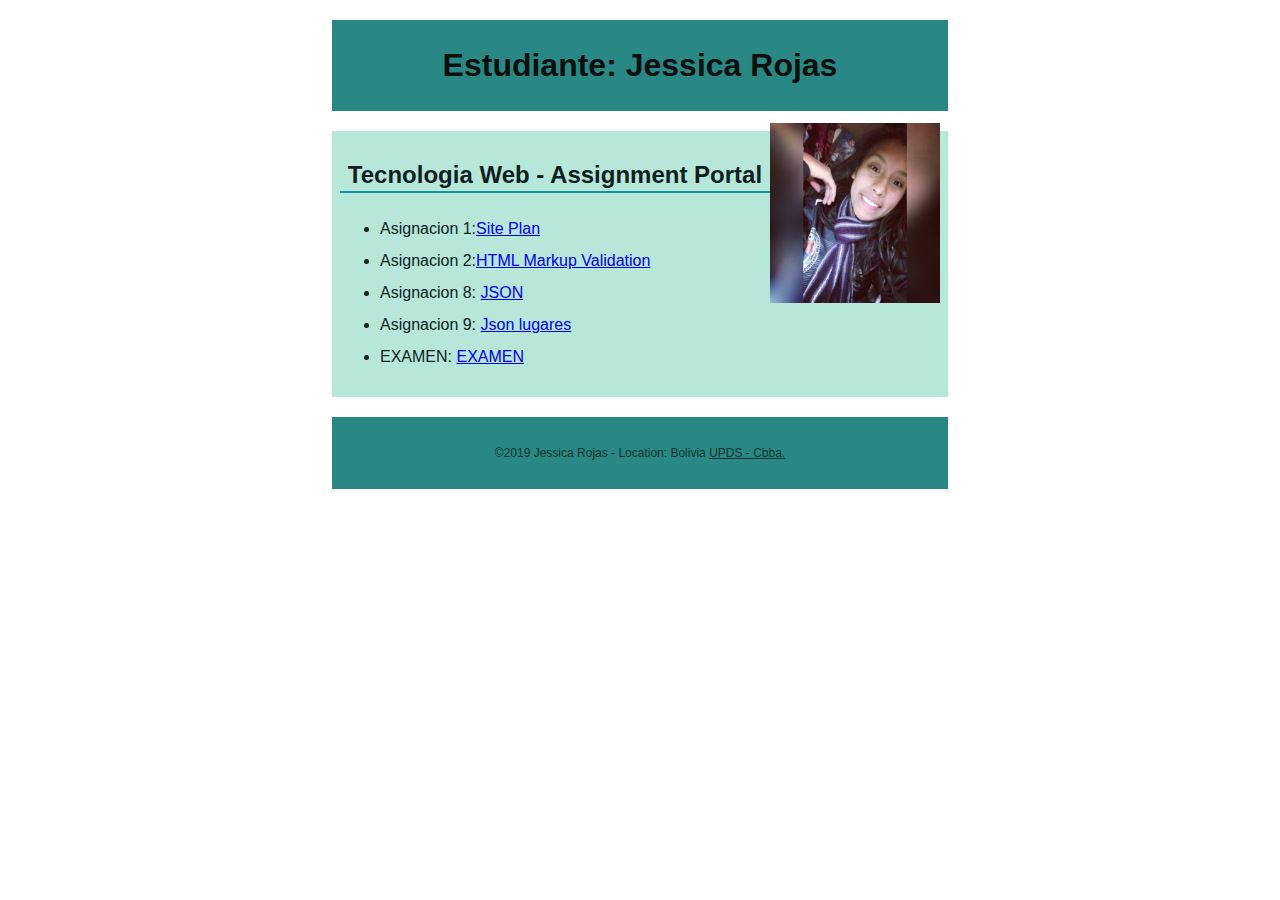
<file: index.html>
<!DOCTYPE html>
<html lang="es">
<head>
  <meta charset="utf-8">
  <meta name="viewport" content="width=device-width, initial-scale=1, maximum-scale=1">
  <title>Tecnologia Web - Portal de Asignaciones | Nombre | UPDS -Cbba.</title>
  <meta name="description" content="Pagina de portal de asignaciones Fabiola Soliz para la materia de tecnologia web en UPDS">
  <link rel="stylesheet" href="css/normalize.css">
  <link rel="stylesheet" href="css/main.css">
</head>
<body>
  <header>
    <h1>Estudiante: Jessica Rojas</h1>
    <img src="imagenes/IMG_20160824_215139.jpg" alt="My Profile Picture">
  </header> 
  <main>
    <h2>Tecnologia Web - Assignment Portal</h2>
    <ul>
      <li>Asignacion 1:<a href="Asignaciones/Asignacion1/SitePlan.pdf">Site Plan</a></li>
      <li>Asignacion 2:<a href="Asignaciones/Asignacion2/archivo.html">HTML Markup Validation</a></li>
      <li> Asignacion 8: <a href="Asignaciones/Asignacion8/json.html">JSON </a></li>
      <li> Asignacion 9: <a href="Asignaciones/Asignacion9/app.json">Json lugares </a></li>
      <li> EXAMEN: <a href="Asignaciones/Examen/cbba.html">EXAMEN </a></li>
    </ul>
    
  </main> 

  <footer>
    <p>
      &copy;2019 Jessica Rojas - Location: Bolivia  
      <a href="http://www.upds.edu.bo/"> UPDS - Cbba.</a>
    </p>
  </footer>
</body>
</html>
</file>
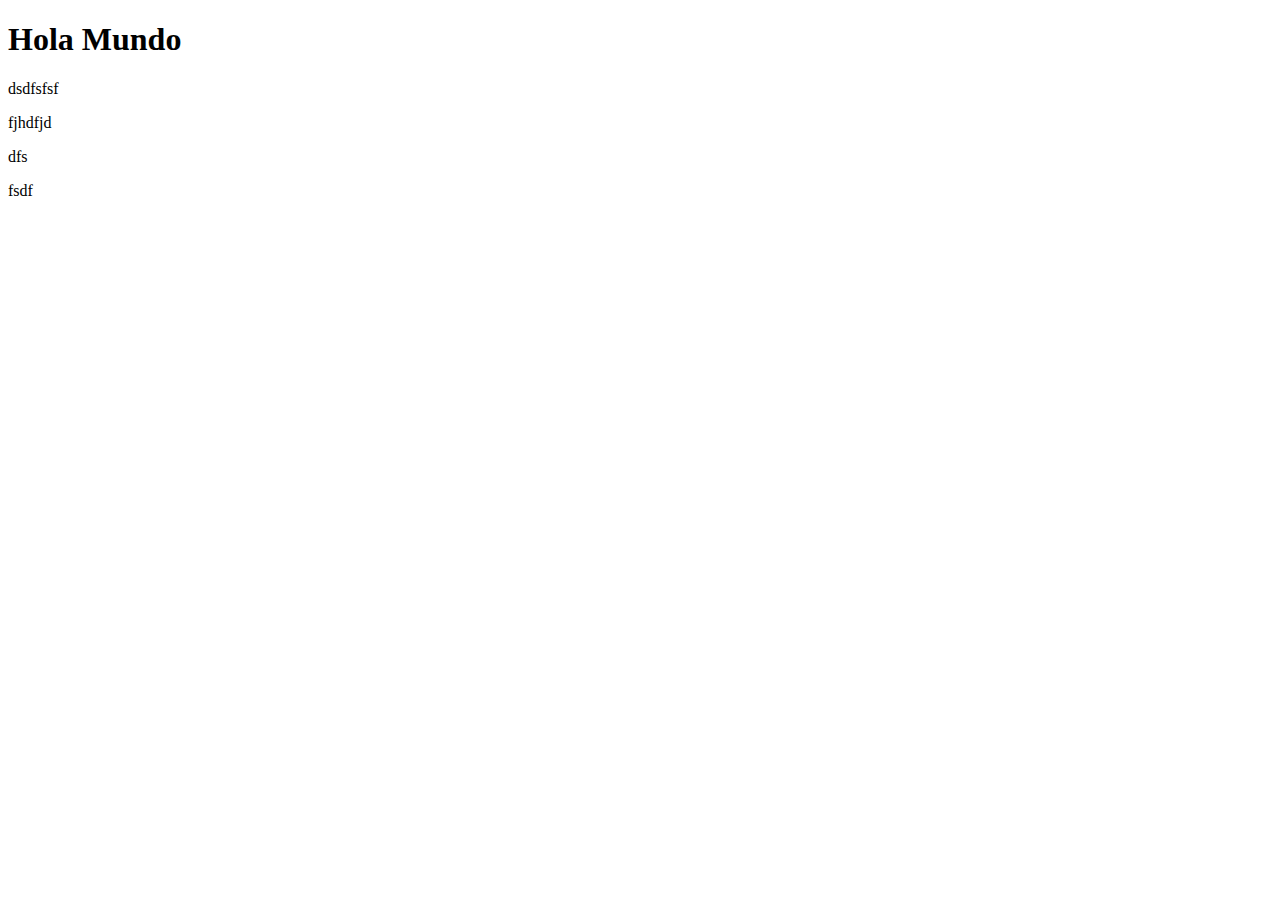
<file: prueba.html>
<!DOCTYPE html>
<html lang="en">
<head>
    <meta charset="UTF-8">
    <meta name="viewport" content="width=device-width, initial-scale=1.0">
    <meta http-equiv="X-UA-Compatible" content="ie=edge">
    <title>Document</title>
</head>
<body>
    <h1>Hola Mundo</h1>
    <p> dsdfsfsf</p>
    <p>fjhdfjd</p>
    <p>dfs</p>
    <p>fsdf</p>
</body>
</html>
</file>
<file: css/main.css>
/* Tecnologia Web- Plantilla CSS del portal de asignación */
/* Puede usar #HEX o nombres de colores */
/* * es un comodín que se refiere a todos los elementos. */

/* { margin: 0; box-sizing: border-box; } */

body { 
    font-size: 16px; 
    line-height: 32px;
    font-family:Ubuntu,sans-serif;
    color:#0e1e22;
}

h1 {
    font-size: 2rem;
    color:#0d0f0f;
}

h2 {
    font-size: 1.5rem;
    text-align: center;
    border-bottom: 2px solid rgb(19, 149, 158);
}

header, main, footer {
    margin: 1.25rem auto;
    padding: .5rem;
    max-width: 600px;
    background-color: rgb(182, 231, 216);
}

header, footer, footer a {
    text-align: center;
    background-color:rgb(41, 136, 131);
    color: rgb(19, 53, 48);
}

header img {
    width: 170px;
    height: 180px;
    float: right;
    margin-top: 20px;
}

footer {
    font-size: 0.75rem;
}
</file>
